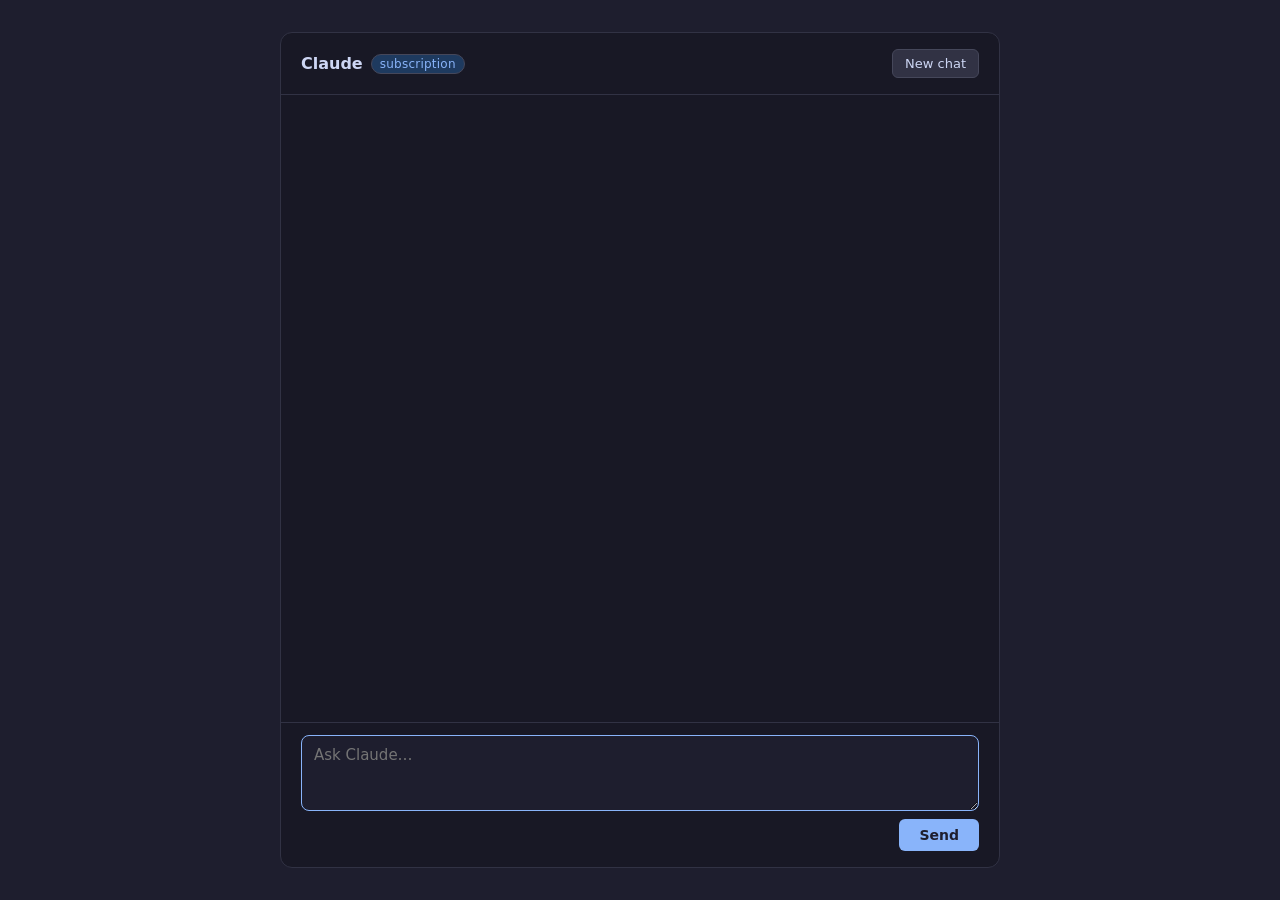
<file: ai-agent-claude-cli/index.html>
<!DOCTYPE html>
<html lang="en">
  <head>
    <meta charset="UTF-8">
    <meta name="viewport" content="width=device-width, initial-scale=1.0">
    <title>Claude (subscription)</title>
    <link rel="stylesheet" href="style.css">
    <!-- dicode.js is injected by the server and exposes window.dicode -->
    <!-- chat.js runs after dicode.js is available (defer keeps load order
       and keeps it non-blocking). Inline scripts are blocked by CSP. -->
    <script src="chat.js" defer></script>
  </head>
  <body>
    <div class="chat">
      <header>
        <div class="title">
          <h1>Claude</h1>
          <span
            class="badge"
            id="backend-badge"
            title="Calls run against the operator's Pro/Max rate window — no per-token API charges."
          >subscription</span>
        </div>
        <button id="new-chat" type="button">New chat</button>
      </header>

      <div id="setup" class="setup" hidden>
        <strong>Setup needed.</strong>
        <p>
          This task wraps the official <code>claude</code> CLI. Before you can
          chat, the operator needs to:
        </p>
        <ol>
          <li>
            Mint an OAuth token via <code>claude setup-token</code> and store it
            as the dicode secret <code>CLAUDE_CODE_OAUTH_TOKEN</code>.
          </li>
          <li>
            Install the <code>claude</code> binary on the daemon host (<a
              href="https://github.com/dicode-ayo/dicode-buildin/blob/main/ai-agent-claude-cli/README.md"
              target="_blank"
              rel="noopener noreferrer"
            >three install paths in the README</a>).
          </li>
        </ol>
        <p class="setup-detail" id="setup-detail"></p>
      </div>

      <div id="messages" class="messages" aria-live="polite"></div>

      <!-- method="POST" as a zero-JS fallback. With chat.js working, the submit
       is intercepted; otherwise the browser POSTs form-encoded and the task
       runs one turn. -->
      <form id="prompt-form" method="POST">
        <textarea
          id="prompt"
          name="prompt"
          rows="3"
          placeholder="Ask Claude…"
          required
        ></textarea>
        <div class="row">
          <span class="meta" id="status"></span>
          <button type="submit" id="send">Send</button>
        </div>
      </form>
    </div>
  </body>
</html>
</file>
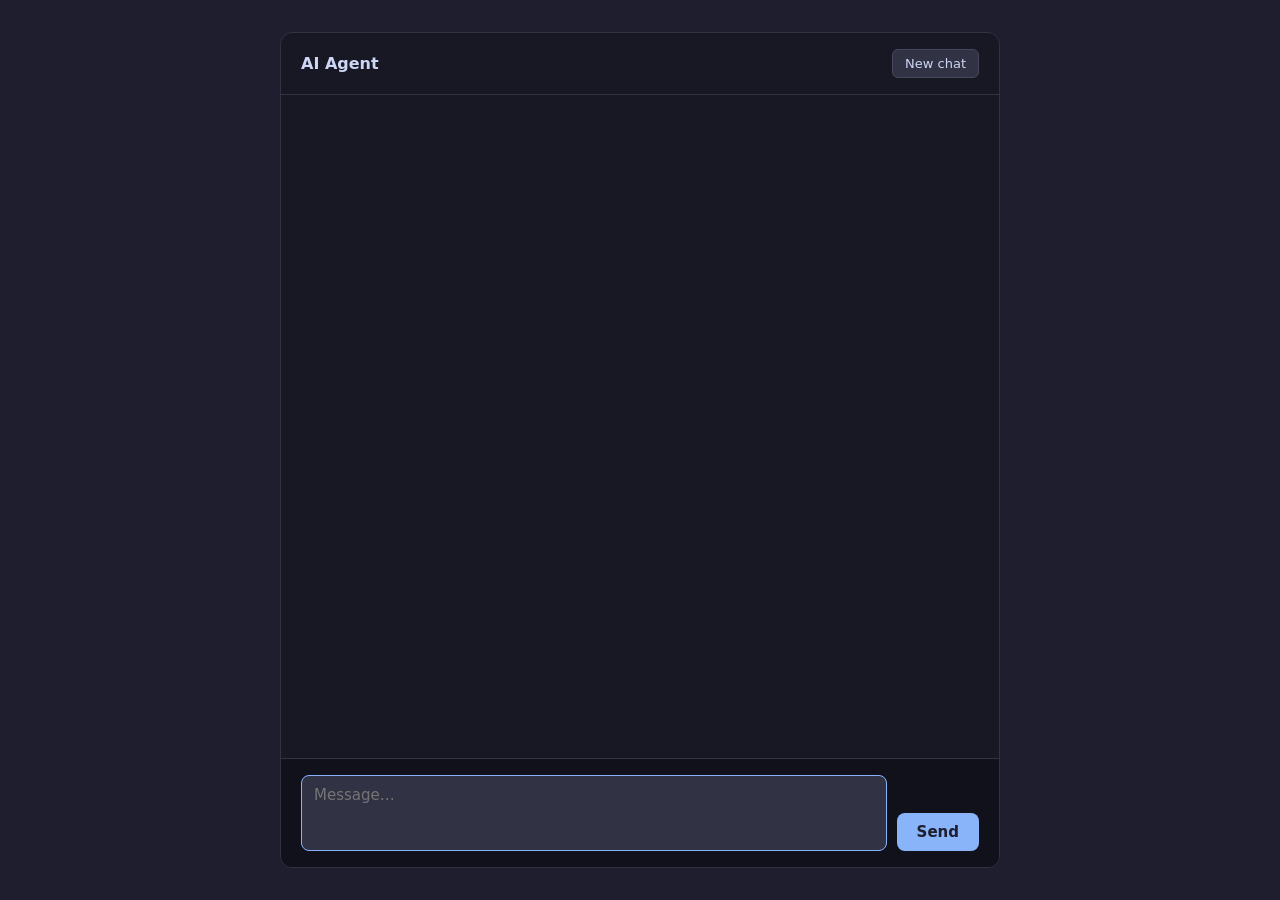
<file: ai-agent/index.html>
<!DOCTYPE html>
<html lang="en">
  <head>
    <meta charset="UTF-8">
    <meta name="viewport" content="width=device-width, initial-scale=1.0">
    <title>AI Agent</title>
    <link rel="stylesheet" href="style.css">
    <!-- dicode.js is injected by the server and exposes window.dicode -->
    <!-- chat.js runs after dicode.js is available (defer keeps load order
       and keeps it non-blocking). Inline scripts are blocked by CSP. -->
    <script src="chat.js" defer></script>
  </head>
  <body>
    <div class="chat">
      <header>
        <h1>AI Agent</h1>
        <button id="new-chat" type="button">New chat</button>
      </header>

      <div id="messages" class="messages" aria-live="polite"></div>

      <!-- method="POST" as a zero-JS fallback: if chat.js fails to load or CSP
       still blocks it, the browser at least POSTs to /hooks/ai and the
       server runs one turn (the webhook handler accepts form-encoded too).
       With chat.js working, the submit is intercepted and this is irrelevant. -->
      <form id="prompt-form" method="POST">
        <textarea
          id="prompt"
          name="prompt"
          rows="3"
          placeholder="Message…"
          required
        ></textarea>
        <button type="submit" id="send">Send</button>
      </form>
    </div>
  </body>
</html>
</file>
<file: ai-agent-claude-cli/style.css>
/* Catppuccin Mocha-ish palette; matches buildin/ai-agent for visual
   consistency across the two AI presets. */

*, *::before, *::after {
  box-sizing: border-box;
  margin: 0;
  padding: 0;
}

body {
  font-family: system-ui, sans-serif;
  background: #1e1e2e;
  color: #cdd6f4;
  min-height: 100vh;
  display: flex;
  justify-content: center;
  padding: 2rem 1rem;
}

.chat {
  background: #181825;
  border: 1px solid #313244;
  border-radius: 12px;
  width: 100%;
  max-width: 720px;
  height: calc(100vh - 4rem);
  display: flex;
  flex-direction: column;
  overflow: hidden;
}

header {
  display: flex;
  align-items: center;
  justify-content: space-between;
  padding: 1rem 1.25rem;
  border-bottom: 1px solid #313244;
}

header .title {
  display: flex;
  align-items: center;
  gap: 0.5rem;
}

header h1 {
  font-size: 1rem;
  font-weight: 600;
}

.badge {
  background: #1e3a5f;
  color: #89b4fa;
  border: 1px solid #45475a;
  border-radius: 999px;
  padding: 0.125rem 0.5rem;
  font-size: 0.75rem;
  letter-spacing: 0.02em;
}

#new-chat {
  background: #313244;
  color: #cdd6f4;
  border: 1px solid #45475a;
  border-radius: 6px;
  padding: 0.375rem 0.75rem;
  font-size: 0.8125rem;
  font-family: inherit;
  cursor: pointer;
  transition: background 0.15s;
}
#new-chat:hover {
  background: #45475a;
}

.setup {
  background: #1e2030;
  border-bottom: 1px solid #313244;
  padding: 1rem 1.25rem;
  font-size: 0.875rem;
  line-height: 1.5;
  color: #f9e2af;
}
.setup strong {
  color: #fab387;
  display: block;
  margin-bottom: 0.375rem;
}
.setup p {
  margin-top: 0.5rem;
  color: #cdd6f4;
}
.setup ol {
  margin: 0.5rem 0 0.5rem 1.25rem;
  color: #cdd6f4;
}
.setup code {
  background: #313244;
  padding: 0.075rem 0.35rem;
  border-radius: 4px;
  font-size: 0.8125rem;
}
.setup a {
  color: #89b4fa;
}
.setup-detail {
  font-family: ui-monospace, SFMono-Regular, Menlo, monospace;
  font-size: 0.8125rem;
  color: #6c7086;
}

.messages {
  flex: 1;
  overflow-y: auto;
  padding: 1.25rem;
  display: flex;
  flex-direction: column;
  gap: 0.75rem;
}

.bubble {
  max-width: 85%;
  padding: 0.625rem 0.875rem;
  border-radius: 12px;
  font-size: 0.9375rem;
  line-height: 1.5;
  white-space: pre-wrap;
  word-break: break-word;
}

.bubble.user {
  align-self: flex-end;
  background: #89b4fa;
  color: #1e1e2e;
  border-bottom-right-radius: 2px;
}

.bubble.assistant {
  align-self: flex-start;
  background: #313244;
  color: #cdd6f4;
  border-bottom-left-radius: 2px;
}

.bubble.assistant.pending {
  color: #6c7086;
  font-style: italic;
}

.bubble.error {
  align-self: stretch;
  background: #3d1f2c;
  color: #f38ba8;
  border: 1px solid #6e3142;
  font-size: 0.875rem;
}

.bubble a {
  color: #89dceb;
  text-decoration: underline;
}

#prompt-form {
  border-top: 1px solid #313244;
  padding: 0.75rem 1.25rem 1rem;
  display: flex;
  flex-direction: column;
  gap: 0.5rem;
}

#prompt {
  background: #1e1e2e;
  border: 1px solid #313244;
  border-radius: 8px;
  padding: 0.625rem 0.75rem;
  color: #cdd6f4;
  font-family: inherit;
  font-size: 0.9375rem;
  resize: vertical;
}
#prompt:focus {
  outline: none;
  border-color: #89b4fa;
}

.row {
  display: flex;
  align-items: center;
  justify-content: space-between;
  gap: 0.75rem;
}

.meta {
  font-size: 0.75rem;
  color: #6c7086;
  font-family: ui-monospace, SFMono-Regular, Menlo, monospace;
}

#send {
  background: #89b4fa;
  color: #1e1e2e;
  border: none;
  border-radius: 6px;
  padding: 0.5rem 1.25rem;
  font-size: 0.875rem;
  font-weight: 600;
  font-family: inherit;
  cursor: pointer;
  transition: opacity 0.15s;
}
#send:hover {
  opacity: 0.9;
}
#send:disabled {
  opacity: 0.5;
  cursor: not-allowed;
}
</file>
<file: ai-agent/style.css>
*, *::before, *::after {
  box-sizing: border-box;
  margin: 0;
  padding: 0;
}

body {
  font-family: system-ui, sans-serif;
  background: #1e1e2e;
  color: #cdd6f4;
  min-height: 100vh;
  display: flex;
  justify-content: center;
  padding: 2rem 1rem;
}

.chat {
  background: #181825;
  border: 1px solid #313244;
  border-radius: 12px;
  width: 100%;
  max-width: 720px;
  height: calc(100vh - 4rem);
  display: flex;
  flex-direction: column;
  overflow: hidden;
}

header {
  display: flex;
  align-items: center;
  justify-content: space-between;
  padding: 1rem 1.25rem;
  border-bottom: 1px solid #313244;
}

header h1 {
  font-size: 1rem;
  font-weight: 600;
}

#new-chat {
  background: #313244;
  color: #cdd6f4;
  border: 1px solid #45475a;
  border-radius: 6px;
  padding: 0.375rem 0.75rem;
  font-size: 0.8125rem;
  font-family: inherit;
  cursor: pointer;
  transition: background 0.15s;
}
#new-chat:hover {
  background: #45475a;
}

.messages {
  flex: 1;
  overflow-y: auto;
  padding: 1.25rem;
  display: flex;
  flex-direction: column;
  gap: 0.75rem;
}

.bubble {
  max-width: 85%;
  padding: 0.625rem 0.875rem;
  border-radius: 12px;
  font-size: 0.9375rem;
  line-height: 1.5;
  white-space: pre-wrap;
  word-break: break-word;
}

.bubble.user {
  align-self: flex-end;
  background: #89b4fa;
  color: #1e1e2e;
  border-bottom-right-radius: 2px;
}

.bubble.assistant {
  align-self: flex-start;
  background: #313244;
  color: #cdd6f4;
  border-bottom-left-radius: 2px;
}

.bubble.error {
  align-self: flex-start;
  max-width: 95%;
  background: #2a1a1f;
  color: #f5c2c7;
  border-left: 3px solid #f38ba8;
  border-bottom-left-radius: 2px;
}

.bubble.error .err-title {
  color: #f38ba8;
  font-weight: 600;
  margin-bottom: 0.5rem;
}

.bubble.error .err-log {
  margin: 0;
  padding: 0.5rem 0.625rem;
  background: #1e1e2e;
  color: #cdd6f4;
  border-radius: 6px;
  font-family: ui-monospace, SFMono-Regular, Menlo, Consolas, monospace;
  font-size: 0.8125rem;
  line-height: 1.45;
  white-space: pre-wrap;
  word-break: break-word;
  overflow-x: auto;
}

.bubble.error .err-log a {
  color: #89b4fa;
  text-decoration: underline;
  text-underline-offset: 2px;
}

.bubble.error .err-log a:hover {
  color: #b4befe;
}

.bubble.setup {
  align-self: flex-start;
  max-width: 90%;
  background: #1e2030;
  color: #cdd6f4;
  border-left: 3px solid #89b4fa;
  border-bottom-left-radius: 2px;
  padding: 1rem 1.125rem;
}

.bubble.setup .setup-title {
  color: #89b4fa;
  font-weight: 600;
  font-size: 0.9375rem;
  margin-bottom: 0.5rem;
}

.bubble.setup .setup-desc {
  font-size: 0.875rem;
  line-height: 1.5;
  color: #a6adc8;
  margin-bottom: 0.875rem;
}

.bubble.setup .setup-btn {
  display: inline-block;
  padding: 0.5rem 0.875rem;
  background: #89b4fa;
  color: #1e1e2e;
  border-radius: 6px;
  font-weight: 600;
  font-size: 0.875rem;
  text-decoration: none;
  transition: background 120ms ease;
}

.bubble.setup .setup-btn:hover {
  background: #b4befe;
}

.bubble.setup .setup-status {
  margin-top: 0.75rem;
  font-size: 0.8125rem;
  color: #a6adc8;
  min-height: 1.2em;
}

.bubble.setup .setup-status.waiting {
  color: #f9e2af;
}

.bubble.setup .setup-status.ok {
  color: #a6e3a1;
}

#prompt-form {
  display: flex;
  gap: 0.625rem;
  padding: 1rem 1.25rem;
  border-top: 1px solid #313244;
  background: #11111b;
}

#prompt {
  flex: 1;
  background: #313244;
  border: 1px solid #45475a;
  border-radius: 8px;
  color: #cdd6f4;
  padding: 0.625rem 0.75rem;
  font-size: 0.9375rem;
  font-family: inherit;
  outline: none;
  resize: none;
  transition: border-color 0.15s;
}
#prompt:focus {
  border-color: #89b4fa;
}

#send {
  align-self: flex-end;
  background: #89b4fa;
  color: #1e1e2e;
  border: none;
  border-radius: 8px;
  padding: 0.625rem 1.25rem;
  font-size: 0.9375rem;
  font-weight: 600;
  font-family: inherit;
  cursor: pointer;
  transition: opacity 0.15s;
}
#send:hover {
  opacity: 0.9;
}
#send:disabled {
  opacity: 0.5;
  cursor: not-allowed;
}
</file>
